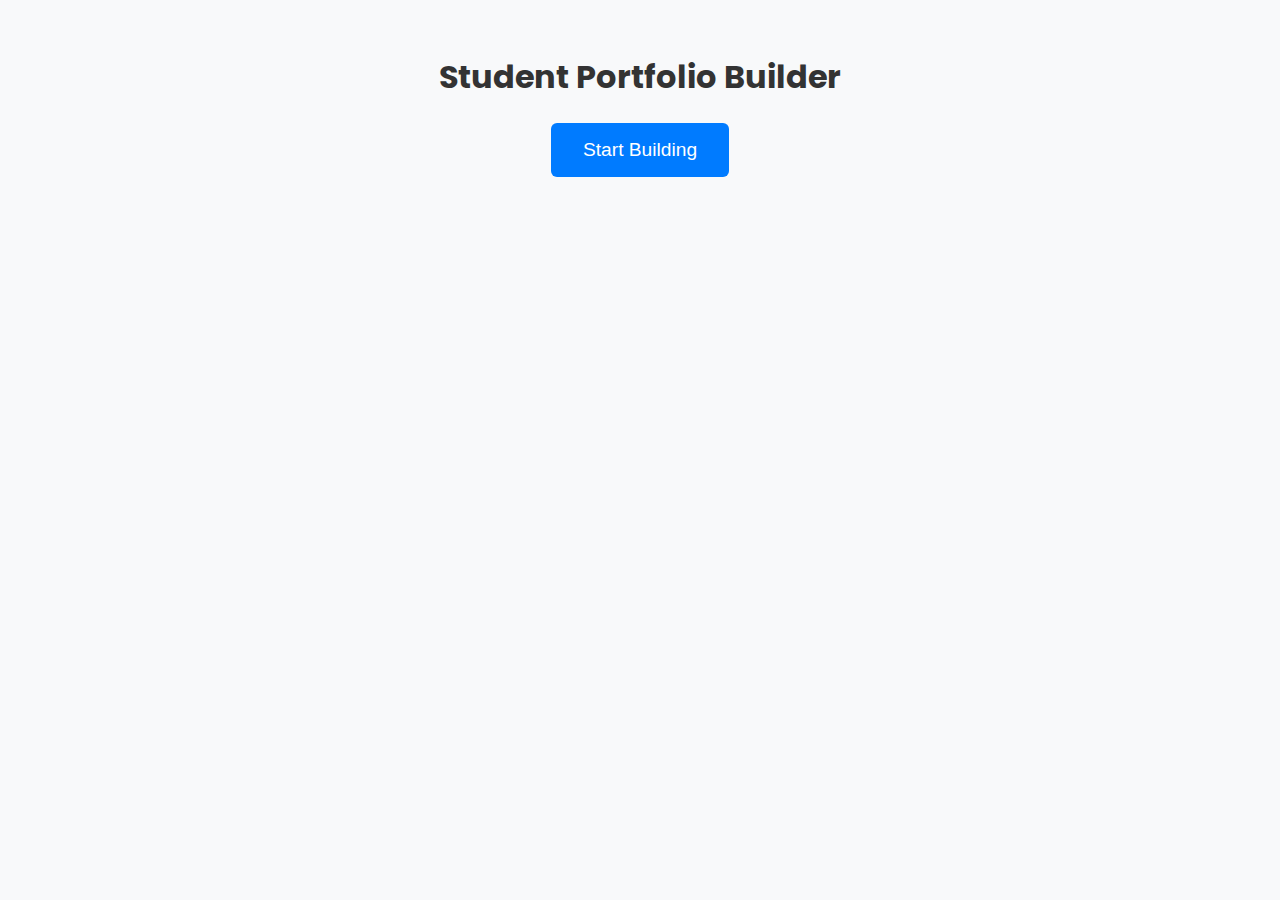
<file: index.html>
<!DOCTYPE html>
<html>
  <head>
    <meta charset="UTF-8" />
    <meta name="viewport" content="width=device-width, initial-scale=1.0" />
    <title>Student Portfolio Builder</title>
    <link rel="stylesheet" href="style.css" />
    <link
      href="https://fonts.googleapis.com/css2?family=Poppins:wght@400;600;700&display=swap"
      rel="stylesheet"
    />
  </head>
  <body class="index-page">
    <h1>Student Portfolio Builder</h1>
    <button onclick="window.location.href='form.html'">Start Building</button>

    <script src="script.js"></script>
  </body>
</html>
</file>
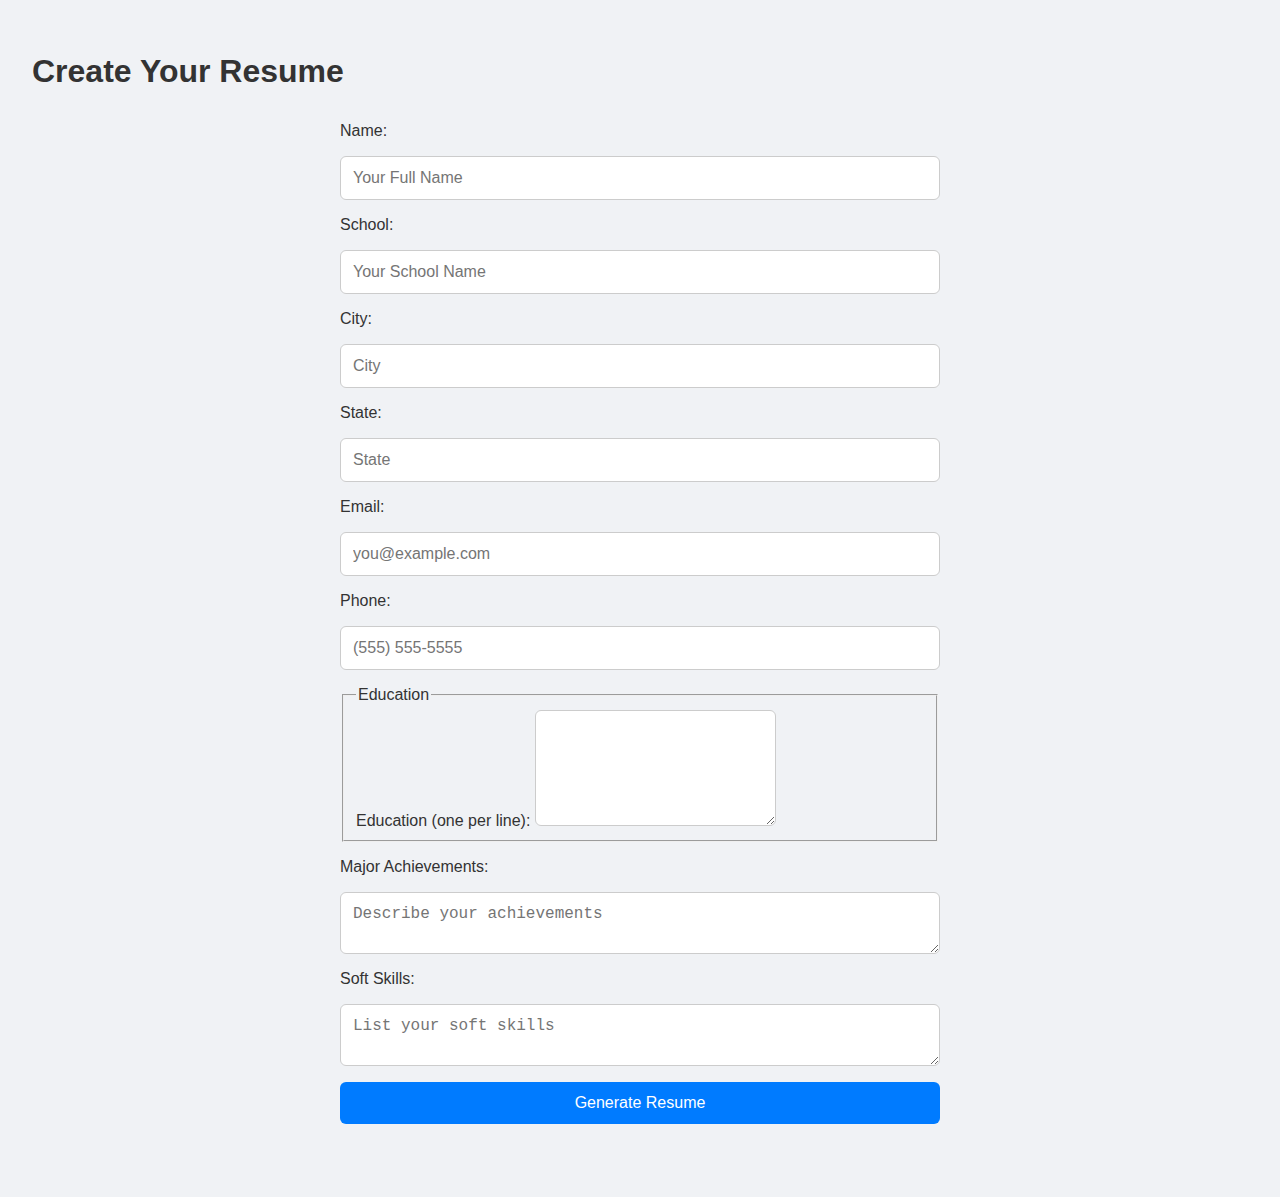
<file: form.html>
<!DOCTYPE html>
<html lang="en">
  <head>
    <meta charset="UTF-8" />
    <meta name="viewport" content="width=device-width, initial-scale=1" />
    <title>Build Your Resume</title>
    <!-- You can include your CSS file here -->
    <link rel="stylesheet" href="style.css" />
  </head>
  <body class="form-page">
    <h1>Create Your Resume</h1>
    <form id="portfolioForm">
      <!-- Personal Information -->
      <label for="name">Name:</label>
      <input
        type="text"
        id="name"
        name="name"
        placeholder="Your Full Name"
        required
      />

      <label for="school">School:</label>
      <input
        type="text"
        id="school"
        name="school"
        placeholder="Your School Name"
        required
      />

      <label for="city">City:</label>
      <input type="text" id="city" name="city" placeholder="City" />

      <label for="state">State:</label>
      <input type="text" id="state" name="state" placeholder="State" />

      <label for="email">Email:</label>
      <input
        type="email"
        id="email"
        name="email"
        placeholder="you@example.com"
        required
      />

      <label for="phone">Phone:</label>
      <input type="tel" id="phone" name="phone" placeholder="(555) 555-5555" />

      <!-- Education Information -->
      <fieldset>
        <legend>Education</legend>
        <label for="education">Education (one per line):</label>
        <textarea name="education" id="education" rows="5" required></textarea>
      </fieldset>

      <!-- Achievements and Skills -->
      <label for="achievements">Major Achievements:</label>
      <textarea
        id="achievements"
        name="achievements"
        placeholder="Describe your achievements"
      ></textarea>

      <label for="skills">Soft Skills:</label>
      <textarea
        id="skills"
        name="skills"
        placeholder="List your soft skills"
      ></textarea>

      <button type="submit">Generate Resume</button>
    </form>

    <script src="script.js"></script>

    <script>
      document.addEventListener("DOMContentLoaded", () => {
        const form = document.querySelector("form");

        form.addEventListener("submit", (e) => {
          e.preventDefault(); // prevent page reload

          const formData = new FormData(form);
          const resumeData = {};

          formData.forEach((value, key) => {
            resumeData[key] = value.trim();
          });

          localStorage.setItem("resumeData", JSON.stringify(resumeData));

          window.location.href = "preview.html"; // 🚀 redirect to preview
        });
      });
    </script>
  </body>
</html>
</file>
<file: style.css>
/* Default font and input styling */
body {
	font-family: 'Poppins', sans-serif;
	margin: 0;
	padding: 0;
	color: #333;
  }
  
  /* Shared form/input styling */
  input, textarea, button {
	padding: 0.75rem;
	font-size: 1rem;
	border-radius: 6px;
	border: 1px solid #ccc;
  }
  
  /* ================================================
	 INDEX PAGE STYLES
  =================================================== */
  body.index-page {
	background-color: #f8f9fa;
	text-align: center;
	padding: 2rem;
  }
  
  body.index-page button {
	padding: 1rem 2rem;
	font-size: 1.2rem;
	cursor: pointer;
	background-color: #007bff;
	color: white;
	border: none;
  }
  
  /* ================================================
	 FORM PAGE STYLES
  =================================================== */
  body.form-page {
	background-color: #f0f2f5;
	padding: 2rem;
  }
  
  body.form-page form {
	max-width: 600px;
	margin: 2rem auto;
	display: flex;
	flex-direction: column;
	gap: 1rem;
  }
  
  body.form-page button {
	background-color: #007bff;
	color: white;
	border: none;
	cursor: pointer;
  }
  
  /* ================================================
	 PREVIEW PAGE STYLES
  =================================================== */
  body.preview-page {
	background-color: #eaeaea;
	padding: 2rem 0;
	text-align: initial;
  }
  
  body.preview-page #portfolio {
	background: white;
	max-width: 650px;
	margin: auto;
	padding: 2.5rem 3rem;
	border-radius: 10px;
	box-shadow: 0 0 15px rgba(0,0,0,0.05);
	position: relative;
	overflow: hidden;
  }
  
  .preview-page .resume-header h1 {
	font-size: 2.2rem;
	font-weight: 700;
	margin-bottom: 1rem;
  }
  
  .preview-page .info-grid {
	display: grid;
	grid-template-columns: 1fr 1fr;
	gap: 0.4rem 1.5rem;
	font-size: 0.95rem;
	line-height: 1.4;
  }
  
  .preview-page hr {
	border: none;
	border-top: 1px solid #ddd;
	margin: 1.5rem 0;
  }
  
  .preview-page .resume-section {
	margin-bottom: 1.5rem;
  }
  
  .preview-page .resume-section h2 {
	font-size: 1.25rem;
	font-weight: 600;
	margin-bottom: 0.5rem;
	border-bottom: 1px solid #eee;
	padding-bottom: 0.3rem;
  }
  
  .preview-page .resume-section ul {
	list-style: none;
	padding-left: 1rem;
  }
  
  .preview-page .resume-section ul li {
	position: relative;
	padding-left: 1rem;
	margin-bottom: 0.4rem;
  }
  
  .preview-page .resume-section ul li::before {
	content: '•';
	position: absolute;
	left: 0;
	color: #555;
  }
  
  .preview-page button#downloadBtn {
	display: block;
	margin: 2rem auto;
	padding: 0.75rem 1.5rem;
	font-size: 1rem;
	background-color: #28a745;
	color: white;
	border: none;
	border-radius: 6px;
	cursor: pointer;
  }
</file>
